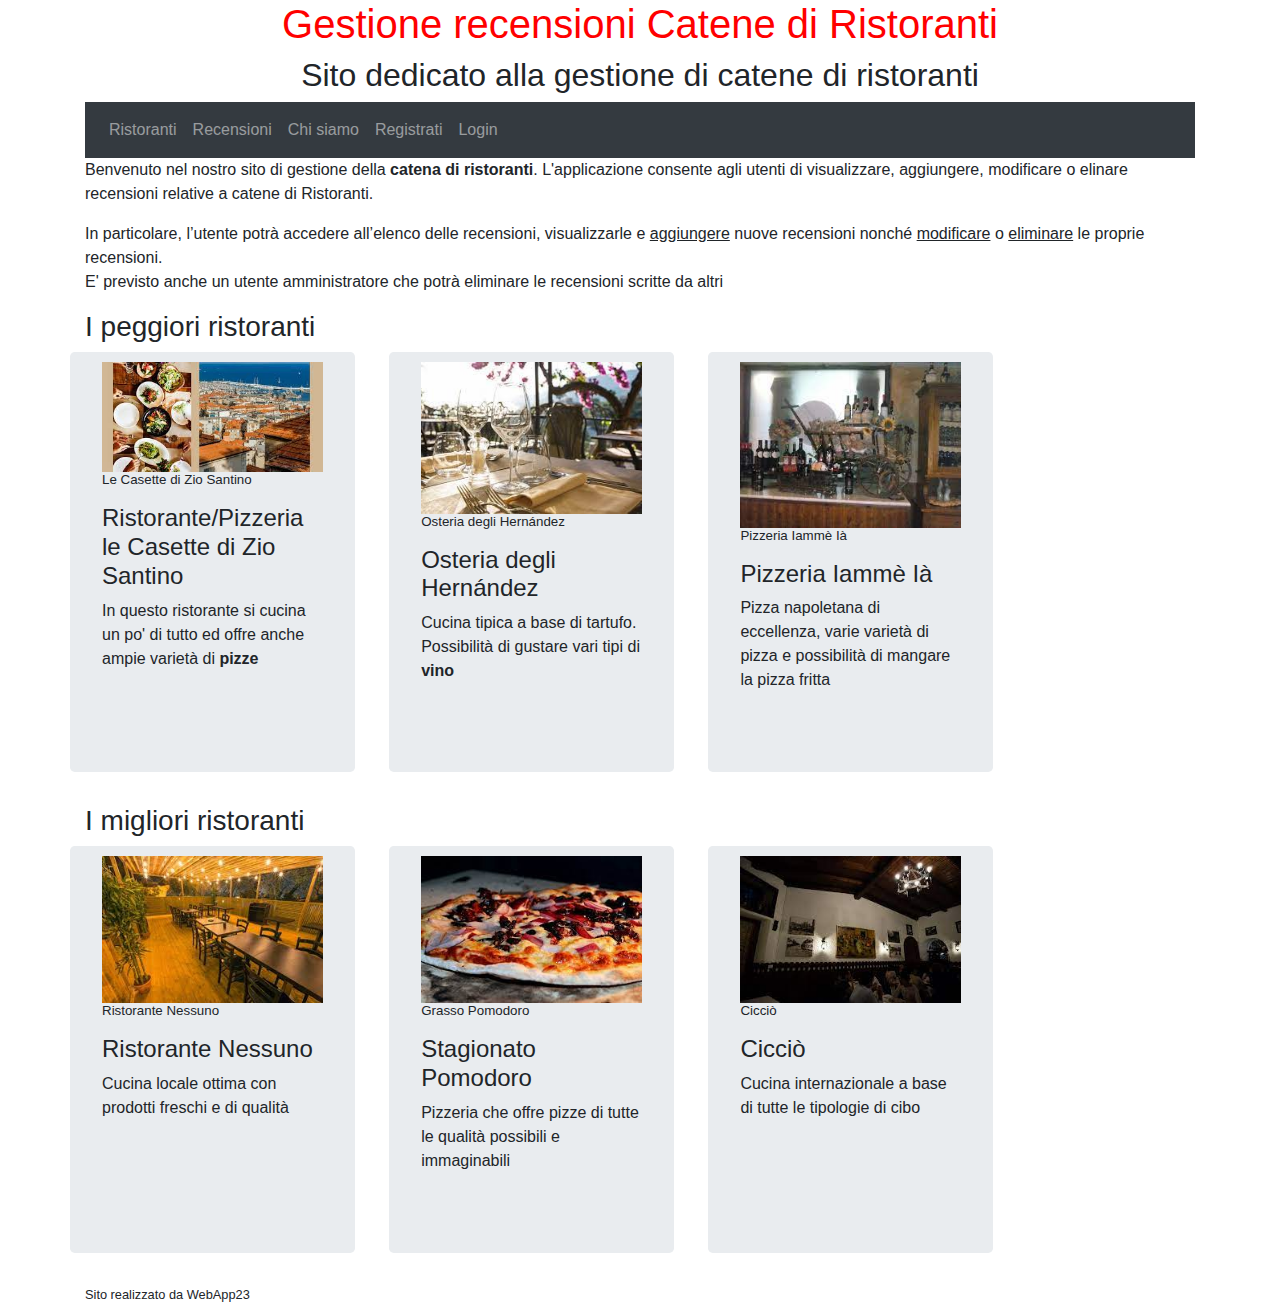
<file: CatenaRistoranti/src/main/resources/static/index.html>
<html>
	<head>
		<meta charset="UTF-8">
		<title>Gestione Ristoranti</title>
		
		<link rel="stylesheet" href="css/home.css" type="text/css" />
		
		<link rel="stylesheet" href="https://maxcdn.bootstrapcdn.com/bootstrap/4.5.2/css/bootstrap.css">
		
		<script src="https://ajax.googleapis.com/ajax/libs/jquery/3.5.1/jquery.min.js"></script>
		<script src="https://cdnjs.cloudflare.com/ajax/libs/popper.js/1.0.4/popper.js"></script>
		<script src="https://maxcdn.bootstrapcdn.com/bootstrap/4.5.2/js/bootstrap.min.js"></script>
	
		
	</head>
	<body class="container">
		<header>
			<h1 id="titolo">Gestione recensioni Catene di Ristoranti</h1>
			<h2>Sito dedicato alla gestione di catene di ristoranti</h2>
		</header>
		<nav class="navbar navbar-expand-sm bg-dark navbar-dark">
			<ul class="navbar-nav">
				<li class="nav-item">
					<a class="nav-link" href="ristoranti">
						Ristoranti
					</a>
				</li>
				<li class="nav-item">
					<a class="nav-link" href="recensioni">
						Recensioni
					</a>
				</li>
				<li class="nav-item">
					<a class="nav-link" href="chi_siamo.html">
						Chi siamo
					</a>
				</li>
				<li class="nav-item">
					<a class="nav-link">
						Registrati
					</a>
				</li>
				<li class="nav-item">
					<a class="nav-link">
						Login
					</a>
				</li>
			</ul>
		</nav>
		<p> Benvenuto nel nostro sito di gestione della <strong>catena di ristoranti</strong>. L'applicazione consente agli utenti di 
			visualizzare, aggiungere, modificare o elinare recensioni relative a catene di Ristoranti.
		</p>
		<p>
			In particolare, l’utente potrà accedere all’elenco delle recensioni, visualizzarle e <span class="sottolineato">aggiungere</span> nuove 
			recensioni nonché <span class="sottolineato">modificare</span> o <span class="sottolineato">eliminare</span> le proprie recensioni.
			<br />
			E' previsto anche un utente amministratore che potrà eliminare le recensioni scritte da altri
		</p>
		<header>
			<h3>I peggiori ristoranti</h3>
		</header>
		<section class="row" id="peggiori">
			<article class="col-lg-3 col-md-3 jumbotron">
				<figure>		
					<img src="images/ristorante1.jfif" />
					<figcaption><h4>Le Casette di Zio Santino</h4></figcaption>
				</figure>
				<h4>Ristorante/Pizzeria le Casette di Zio Santino</h4>
				<p>In questo ristorante si cucina un po' di tutto ed offre anche ampie varietà di <span class="cibo">pizze</span></p>
			</article>
			<article class="col-lg-3 col-md-3 jumbotron">
				<figure>		
					<img src="images/ristorante2.jfif" />
					<figcaption><h4>Osteria degli Hernández</h4></figcaption>
				</figure>
				<h4>Osteria degli Hernández</h4>
				<p>Cucina tipica a base di tartufo. Possibilità di gustare vari tipi di <span class="cibo">vino</span></p>
			</article>
			<article class="col-lg-3 col-md-3 jumbotron">
				<figure>		
					<img src="images/ristorante4.jfif" />
					<figcaption><h4>Pizzeria Iammè Ià</h4></figcaption>
				</figure>
				<h4>Pizzeria Iammè Ià</h4>
				<p>Pizza napoletana di eccellenza, varie varietà di pizza e possibilità di mangare la pizza fritta</p>
			</article>
		</section>
		
		<header>
			<h3>I migliori ristoranti</h3>
		</header>
		<section class="row" id="migliori">
			<article class="col-lg-3 col-md-3 jumbotron">
				<figure>		
					<img src="images/ristorante3.jfif" />
					<figcaption><h4>Ristorante Nessuno</h4></figcaption>
				</figure>
				<h4>Ristorante Nessuno</h4>
				<p>Cucina locale ottima con prodotti freschi e di qualità</p>
			</article>
			<article class="col-lg-3 col-md-3 jumbotron">
				<figure>		
					<img src="images/ristorante6.jfif" />
					<figcaption><h4>Grasso Pomodoro</h4></figcaption>
				</figure>
				<h4>Stagionato Pomodoro</h4>
				<p>Pizzeria che offre pizze di tutte le qualità possibili e immaginabili</p>
			</article>
			<article class="col-lg-3 col-md-3 jumbotron">
				<figure>		
					<img src="images/ristorante5.jfif" />
					<figcaption><h4>Cicciò</h4></figcaption>
				</figure>
				<h4>Cicciò</h4>
				<p>Cucina internazionale a base di tutte le tipologie di cibo</p>
			</article>
		</section>
		<footer>
			<small>Sito realizzato da WebApp23</small>
		</footer>
	</body>
</html>
</file>
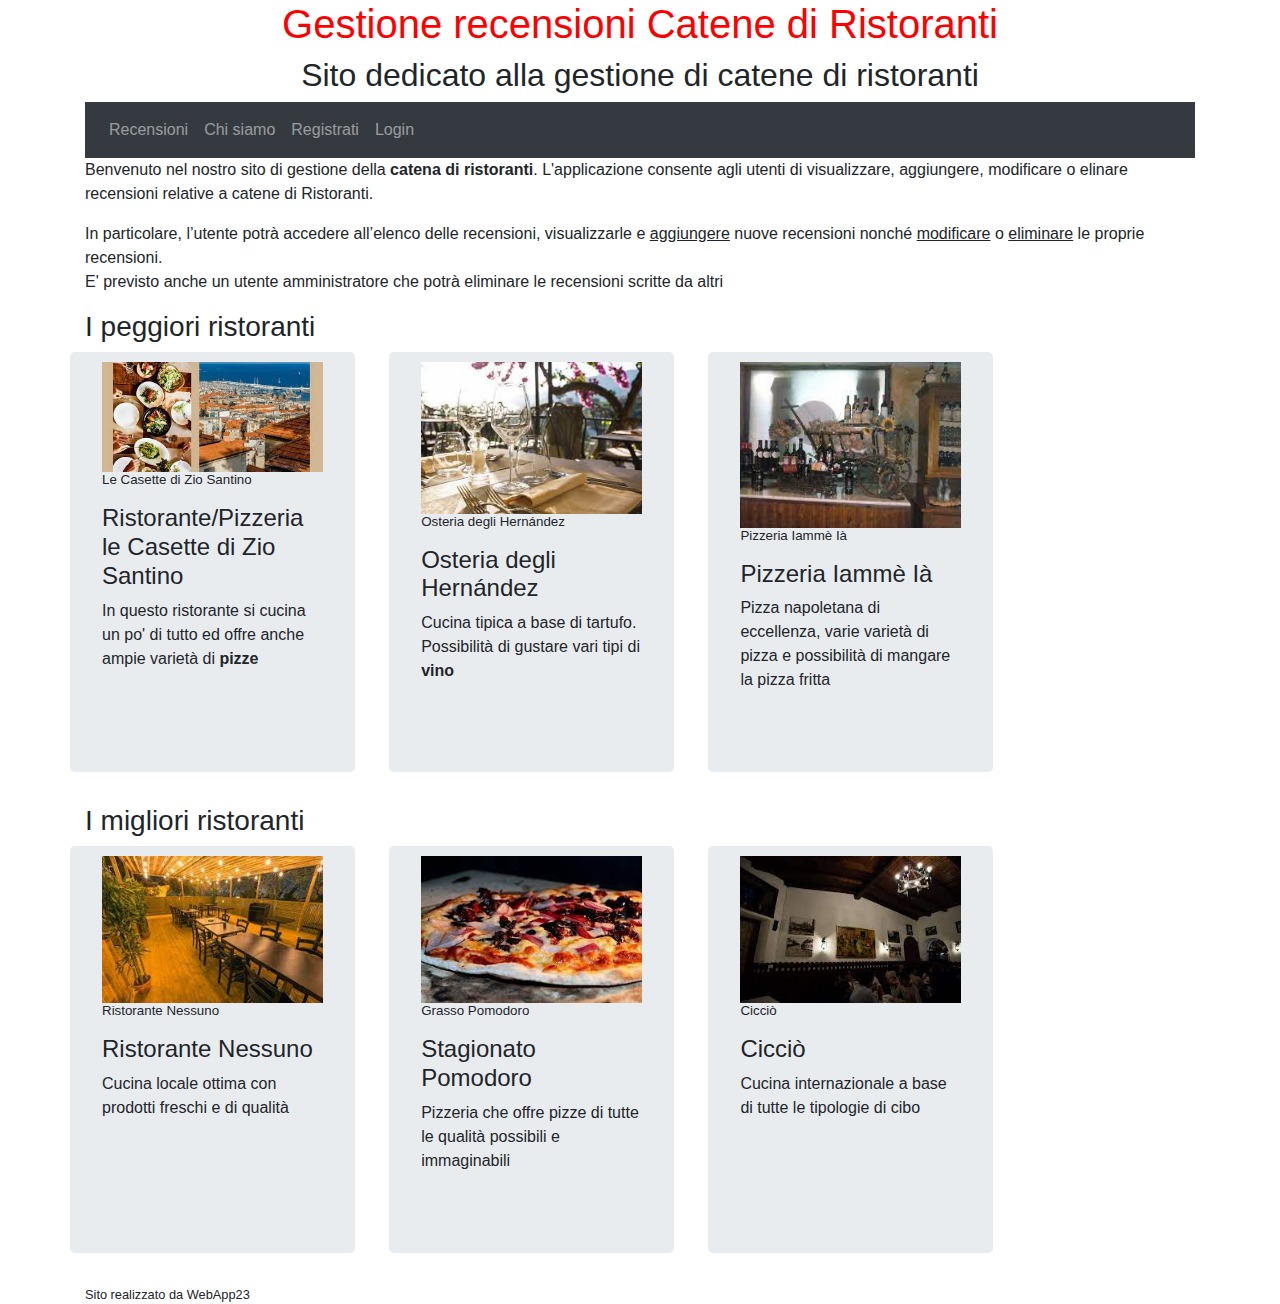
<file: CatenaRistoranti/bin/src/main/resources/static/index.html>
<html>
	<head>
		<meta charset="UTF-8">
		<title>Gestione Ristoranti</title>
		
		<link rel="stylesheet" href="css/home.css" type="text/css" />
		
		<link rel="stylesheet" href="https://maxcdn.bootstrapcdn.com/bootstrap/4.5.2/css/bootstrap.css">
		
		<script src="https://ajax.googleapis.com/ajax/libs/jquery/3.5.1/jquery.min.js"></script>
		<script src="https://cdnjs.cloudflare.com/ajax/libs/popper.js/1.0.4/popper.js"></script>
		<script src="https://maxcdn.bootstrapcdn.com/bootstrap/4.5.2/js/bootstrap.min.js"></script>
	
		
	</head>
	<body class="container">
		<header>
			<h1 id="titolo">Gestione recensioni Catene di Ristoranti</h1>
			<h2>Sito dedicato alla gestione di catene di ristoranti</h2>
		</header>
		<nav class="navbar navbar-expand-sm bg-dark navbar-dark">
			<ul class="navbar-nav">
				<li class="nav-item">
					<a class="nav-link" href="recensioni/recensioni.html">
						Recensioni
					</a>
				</li>
				<li class="nav-item"><a class="nav-link">Chi siamo</a></li>
				<li class="nav-item"><a class="nav-link">Registrati</a></li>
				<li class="nav-item"><a class="nav-link">Login</a></li>
			</ul>
		</nav>
		<p> Benvenuto nel nostro sito di gestione della <strong>catena di ristoranti</strong>. L'applicazione consente agli utenti di 
			visualizzare, aggiungere, modificare o elinare recensioni relative a catene di Ristoranti.
		</p>
		<p>
			In particolare, l’utente potrà accedere all’elenco delle recensioni, visualizzarle e <span class="sottolineato">aggiungere</span> nuove 
			recensioni nonché <span class="sottolineato">modificare</span> o <span class="sottolineato">eliminare</span> le proprie recensioni.
			<br />
			E' previsto anche un utente amministratore che potrà eliminare le recensioni scritte da altri
		</p>
		<header>
			<h3>I peggiori ristoranti</h3>
		</header>
		<section class="row" id="peggiori">
			<article class="col-lg-3 col-md-3 jumbotron">
				<figure>		
					<img src="images/ristorante1.jfif" />
					<figcaption><h4>Le Casette di Zio Santino</h4></figcaption>
				</figure>
				<h4>Ristorante/Pizzeria le Casette di Zio Santino</h4>
				<p>In questo ristorante si cucina un po' di tutto ed offre anche ampie varietà di <span class="cibo">pizze</span></p>
			</article>
			<article class="col-lg-3 col-md-3 jumbotron">
				<figure>		
					<img src="images/ristorante2.jfif" />
					<figcaption><h4>Osteria degli Hernández</h4></figcaption>
				</figure>
				<h4>Osteria degli Hernández</h4>
				<p>Cucina tipica a base di tartufo. Possibilità di gustare vari tipi di <span class="cibo">vino</span></p>
			</article>
			<article class="col-lg-3 col-md-3 jumbotron">
				<figure>		
					<img src="images/ristorante4.jfif" />
					<figcaption><h4>Pizzeria Iammè Ià</h4></figcaption>
				</figure>
				<h4>Pizzeria Iammè Ià</h4>
				<p>Pizza napoletana di eccellenza, varie varietà di pizza e possibilità di mangare la pizza fritta</p>
			</article>
		</section>
		
		<header>
			<h3>I migliori ristoranti</h3>
		</header>
		<section class="row" id="migliori">
			<article class="col-lg-3 col-md-3 jumbotron">
				<figure>		
					<img src="images/ristorante3.jfif" />
					<figcaption><h4>Ristorante Nessuno</h4></figcaption>
				</figure>
				<h4>Ristorante Nessuno</h4>
				<p>Cucina locale ottima con prodotti freschi e di qualità</p>
			</article>
			<article class="col-lg-3 col-md-3 jumbotron">
				<figure>		
					<img src="images/ristorante6.jfif" />
					<figcaption><h4>Grasso Pomodoro</h4></figcaption>
				</figure>
				<h4>Stagionato Pomodoro</h4>
				<p>Pizzeria che offre pizze di tutte le qualità possibili e immaginabili</p>
			</article>
			<article class="col-lg-3 col-md-3 jumbotron">
				<figure>		
					<img src="images/ristorante5.jfif" />
					<figcaption><h4>Cicciò</h4></figcaption>
				</figure>
				<h4>Cicciò</h4>
				<p>Cucina internazionale a base di tutte le tipologie di cibo</p>
			</article>
		</section>
		<footer>
			<small>Sito realizzato da WebApp23</small>
		</footer>
	</body>
</html>
</file>
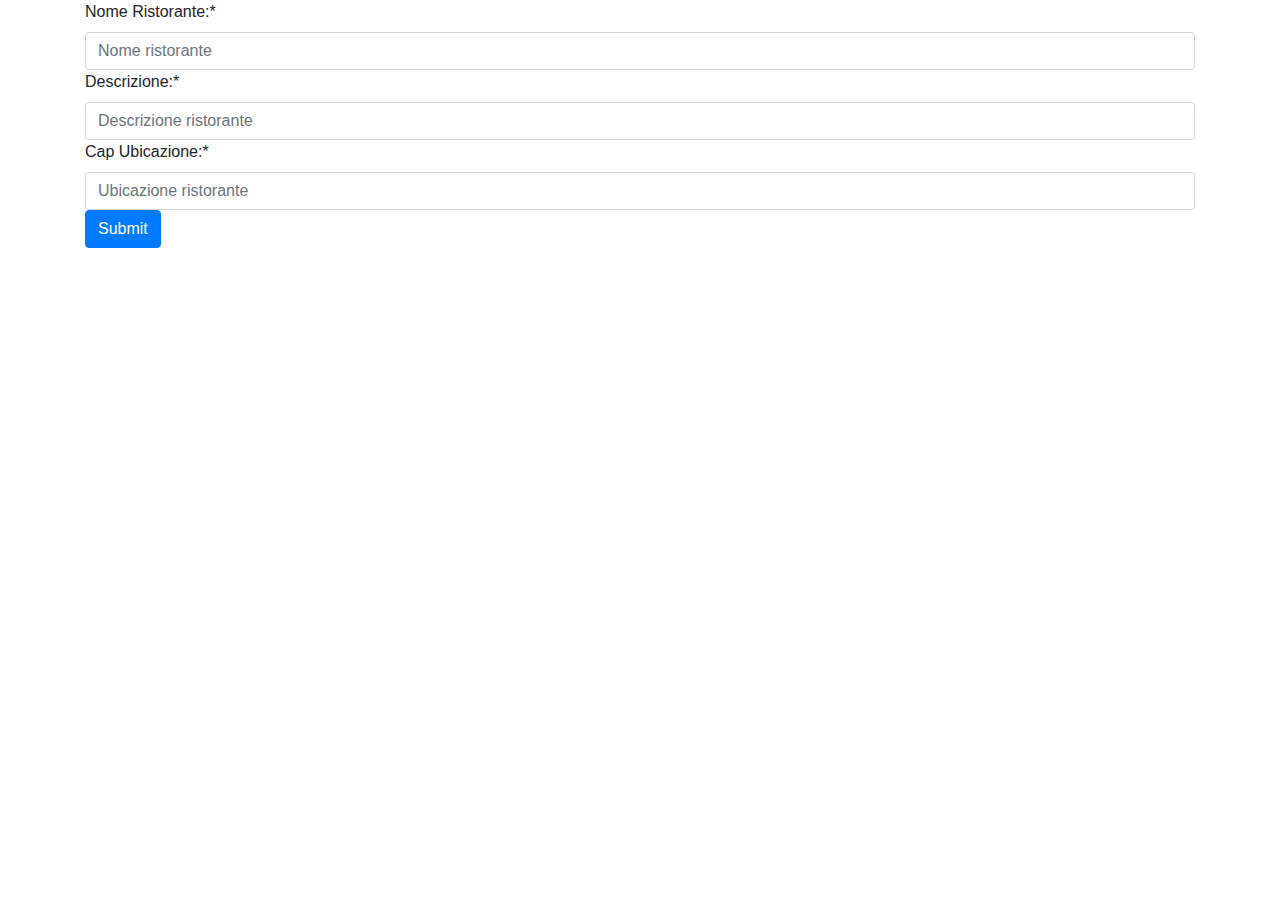
<file: CatenaRistoranti/src/main/resources/static/aggiungiRistorante.html>
<!DOCTYPE html>
<html>
<head>
<meta charset="ISO-8859-1">
	<title>Ristoranti</title>
	<link rel="stylesheet" href="https://maxcdn.bootstrapcdn.com/bootstrap/4.5.2/css/bootstrap.css">
		
	<script src="https://ajax.googleapis.com/ajax/libs/jquery/3.5.1/jquery.min.js"></script>
	<script src="https://cdnjs.cloudflare.com/ajax/libs/popper.js/1.0.4/popper.js"></script>
	<script src="https://maxcdn.bootstrapcdn.com/bootstrap/4.5.2/js/bootstrap.min.js"></script>
	
	<script language="javascript" src="js/validate.js"></script>
</head>
<body>
	<form method="post" action="/doAddRestaurant" class="container" 
						onsubmit="validateRistorante(nome, descrizione, ubicazione, event);">
		<label for="nome">Nome Ristorante:*</label> 
		<input class="form-control" type="text" 
				placeholder="Nome ristorante"
				name="nome"
				id="nome"/>
				
		<label for="descrizione">Descrizione:*</label> 
		<input class="form-control" type="text" 
				placeholder="Descrizione ristorante"
				name="descrizione"
				id="descrizione"/>
				
		<label for="ubicazione">Cap Ubicazione:*</label> 
		<input class="form-control" type="text" 
				placeholder="Ubicazione ristorante"
				name="ubicazione"
				id="ubicazione"/>
		<input type="submit" class="btn btn-primary"/>
			
	</form>
</body>
</html>
</file>
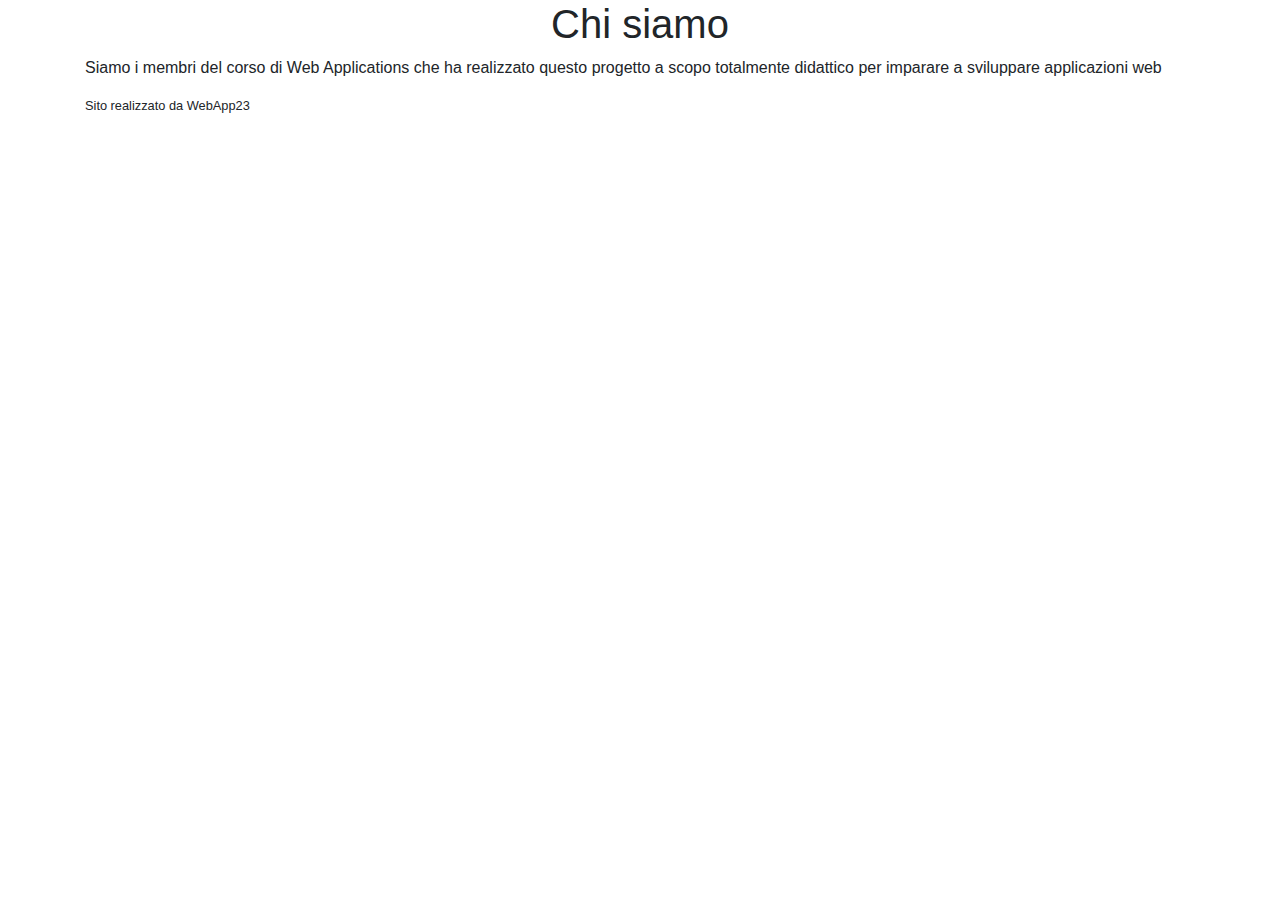
<file: CatenaRistoranti/src/main/resources/static/chi_siamo.html>
<html>
	<head>
		<meta charset="UTF-8">
		<title>Gestione Ristoranti - Chi siamo</title>
		
		<link rel="stylesheet" href="css/home.css" type="text/css" />
		
		<link rel="stylesheet" href="https://maxcdn.bootstrapcdn.com/bootstrap/4.5.2/css/bootstrap.css">
		
		<script src="https://ajax.googleapis.com/ajax/libs/jquery/3.5.1/jquery.min.js"></script>
		<script src="https://cdnjs.cloudflare.com/ajax/libs/popper.js/1.0.4/popper.js"></script>
		<script src="https://maxcdn.bootstrapcdn.com/bootstrap/4.5.2/js/bootstrap.min.js"></script>
	
		
	</head>
	<body class="container">
		<header>
			<h1>Chi siamo</h1>
		</header>
		<p>Siamo i membri del corso di Web Applications che ha realizzato questo progetto a scopo totalmente
		didattico per imparare a sviluppare applicazioni web
		<footer>
			<small>Sito realizzato da WebApp23</small>
		</footer>
	</body>
</html>
</file>
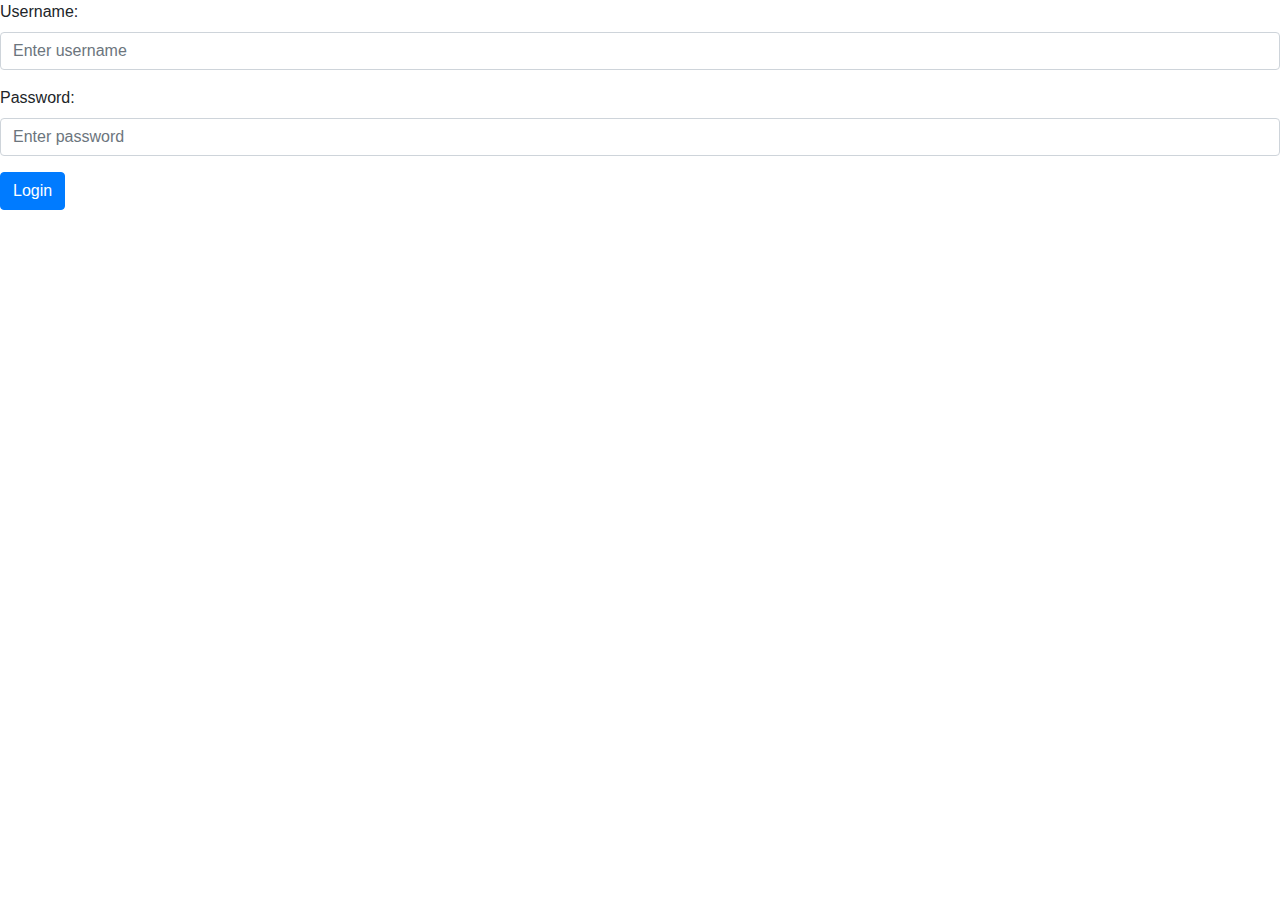
<file: CatenaRistoranti/src/main/resources/static/login.html>
<!DOCTYPE html>
<html>
<head>
	<meta charset="ISO-8859-1">
	<title>Login</title>

	<link rel="stylesheet" href="https://maxcdn.bootstrapcdn.com/bootstrap/4.5.2/css/bootstrap.css">
	
	<script src="https://ajax.googleapis.com/ajax/libs/jquery/3.5.1/jquery.min.js"></script>
	<script src="https://cdnjs.cloudflare.com/ajax/libs/popper.js/1.0.4/popper.js"></script>
	<script src="https://maxcdn.bootstrapcdn.com/bootstrap/4.5.2/js/bootstrap.min.js"></script>


	<script src="js/validate.js"></script>
</head>
<body>
<form action="doLogin" method="post">
	  <div class="form-group">
	    <label for="username">Username:</label>
	    <input type="text" class="form-control" placeholder="Enter username" id="username" name="username">
	  </div>
	  <div class="form-group">
	    <label for="pwd">Password:</label>
	    <input type="password" class="form-control" placeholder="Enter password" id="pwd" name="password">
	  </div>
	  <button type="submit" class="btn btn-primary">Login</button>
	</form>
</body>
</html>
</file>
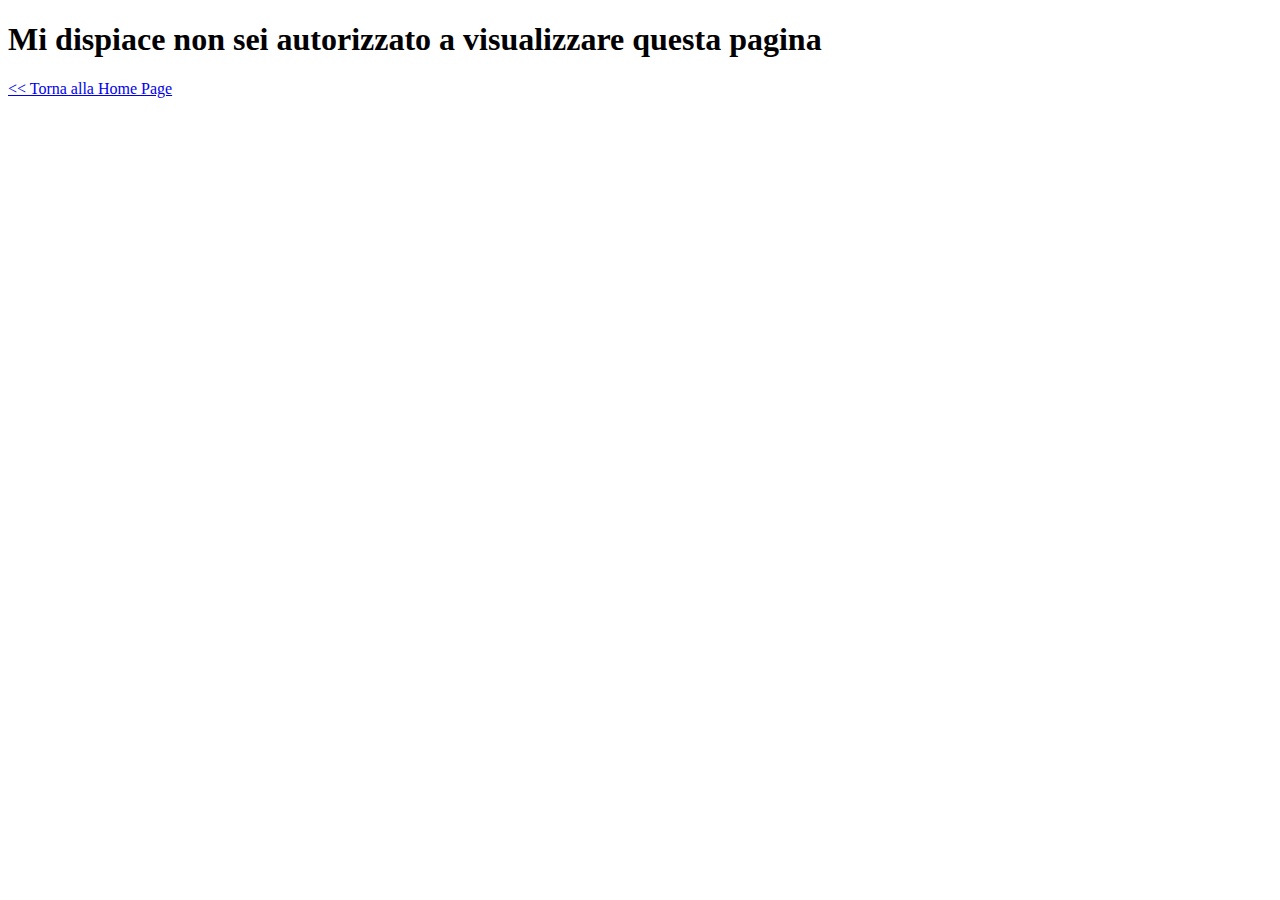
<file: CatenaRistoranti/src/main/resources/static/notAuthorized.html>
<!DOCTYPE html>
<html>
<head>
<meta charset="UTF-8">
<title>Non Autorizzato</title>
</head>
<body>
	<h1>Mi dispiace non sei autorizzato a visualizzare questa pagina</h1>
	
	<a href="/"><< Torna alla Home Page</a>
</body>
</html>
</file>
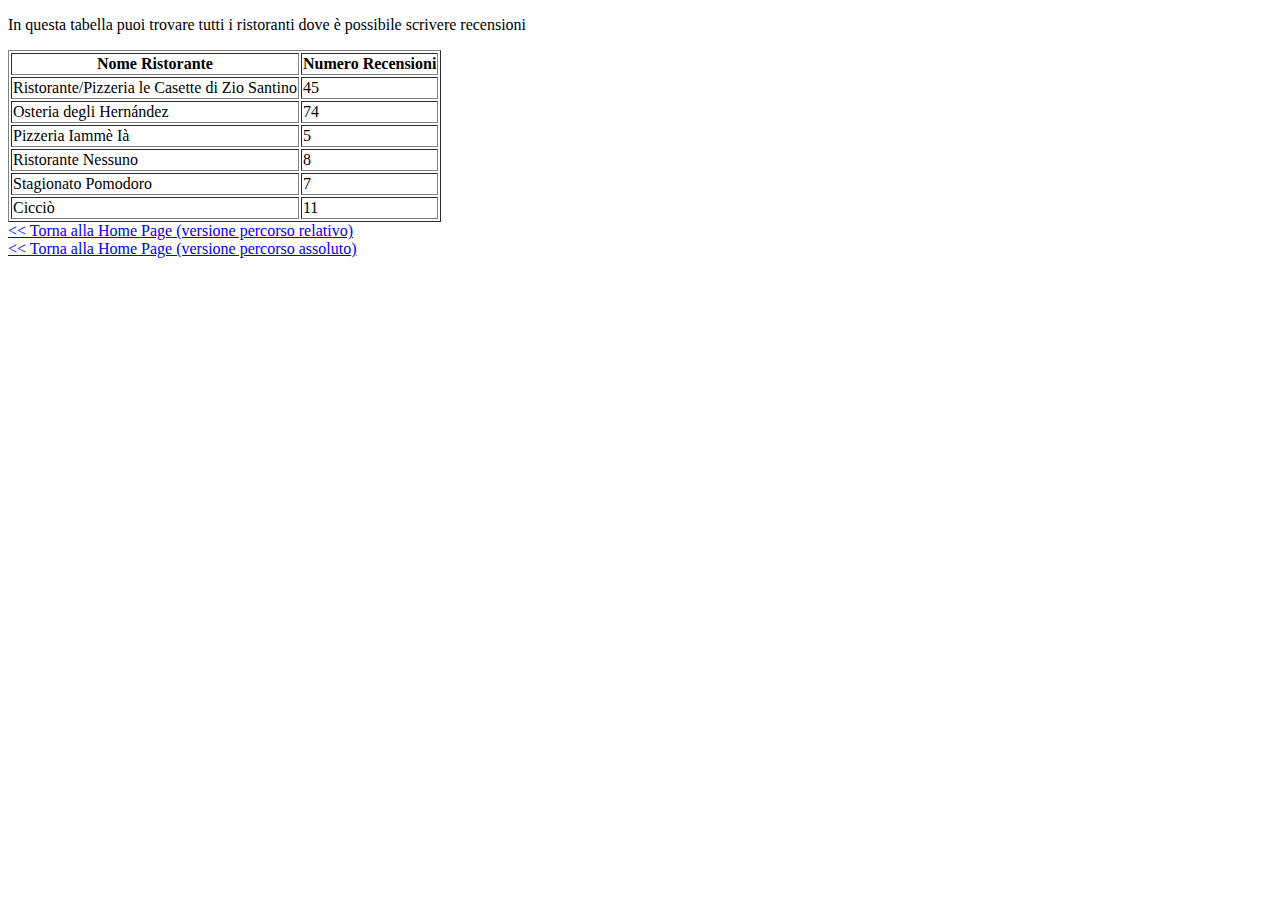
<file: CatenaRistoranti/src/main/resources/static/recensioni/recensioni.html>
<!DOCTYPE html>
<html>
<head>
<meta charset="UTF-8">
<title>Recensioni</title>
</head>
<body>
	<!--  commento -->
	<p>In questa tabella puoi trovare tutti i ristoranti dove è possibile scrivere recensioni</p>
	<table border="1">
		<tr> 
			<th>Nome Ristorante</th>
			<th>Numero Recensioni</th>
		</tr>
		<tr>
			<td>Ristorante/Pizzeria le Casette di Zio Santino</td>
			<td>45</td>
		</tr>
		<tr>
			<td>Osteria degli Hernández</td>
			<td>74</td>
		</tr>
		<tr>
			<td>Pizzeria Iammè Ià</td>
			<td>5</td>
		</tr>
		<tr>
			<td>Ristorante Nessuno</td>
			<td>8</td>
		</tr>
		<tr>
			<td>Stagionato Pomodoro</td>
			<td>7</td>
		</tr>
		<tr>
			<td>Cicciò</td>
			<td>11</td>
		</tr>
	</table>
	<a href="../index.html"><< Torna alla Home Page (versione percorso relativo)</a><br/>
		<a href="/"><< Torna alla Home Page (versione percorso assoluto)</a>
</body>
</html>
</file>
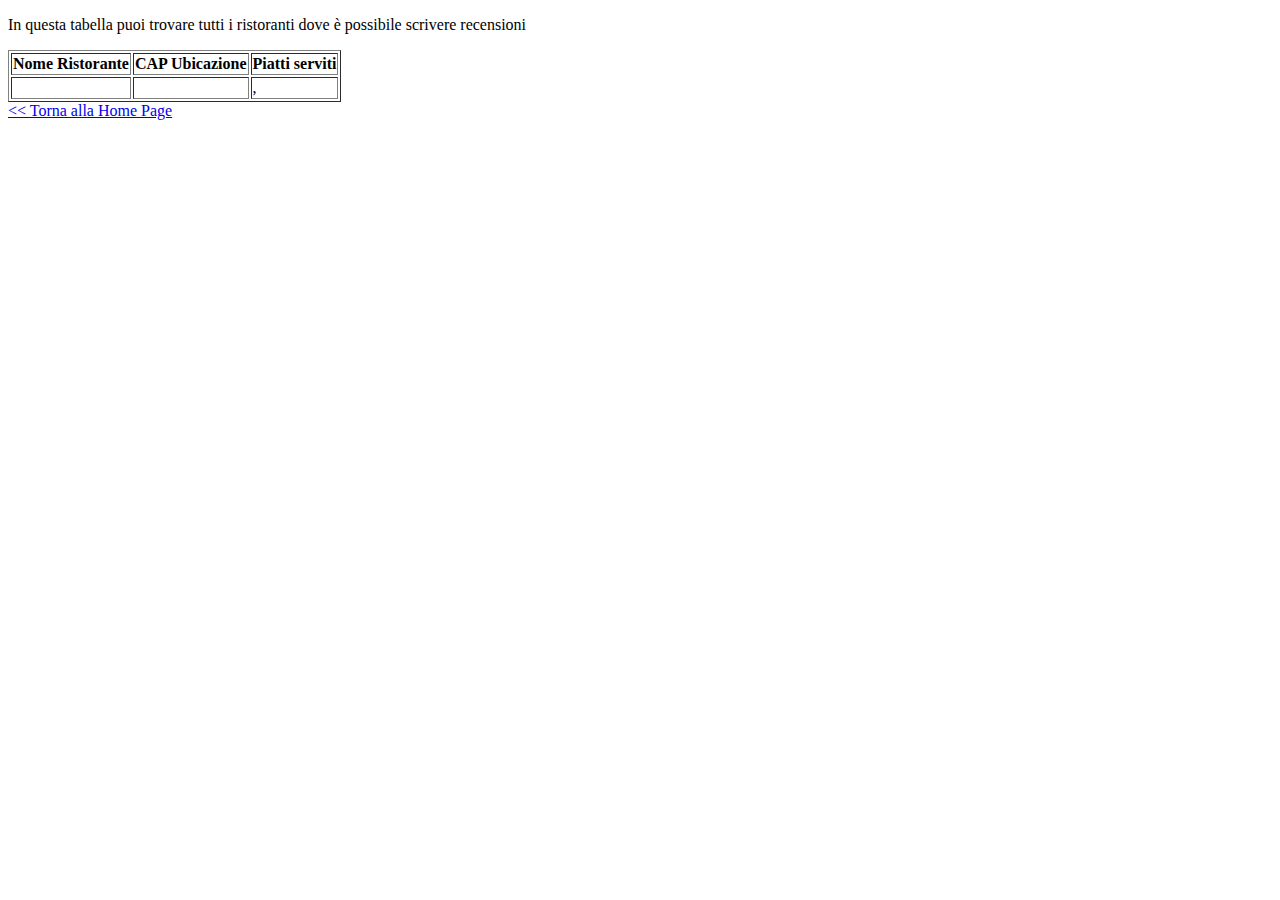
<file: CatenaRistoranti/src/main/resources/templates/recensioni/recensioni.html>
<!DOCTYPE html>
<html>
<head>
<meta charset="UTF-8">
<title>Recensioni</title>
</head>
<body>
	<!--  commento -->
	<p>In questa tabella puoi trovare tutti i ristoranti dove è possibile scrivere recensioni</p>
	<table border="1">
		<tr> 
			<th>Nome Ristorante</th>
			<th>CAP Ubicazione</th>
			<th>Piatti serviti</th>
			<!--  
			<th>Numero Recensioni</th>
			-->
		</tr>
		
		<tr th:each="ristPiatto : ${lista_ristoranti}" >
			<td th:text="${ristPiatto.ristorante.nome}"></td>
			<td th:text="${ristPiatto.ristorante.ubicazione}"></td>
			
			
			<td>
				<span th:each="piatto : ${ristPiatto.piatti}" >
					<span th:text="${piatto.nome}">						
					</span>,
				</span>
			</td>
			<!-- Commento Scorrere i piatti 
			<td th:text="${ristPiatto.ristorante.ubicazione}"></td>
			-->
		</tr>
		
		<!-- 
		<tr>
			<td>Ristorante/Pizzeria le Casette di Zio Santino</td>
			<td>45</td>
		</tr>
		<tr>
			<td>Osteria degli Hernández</td>
			<td>74</td>
		</tr>
		<tr>
			<td>Pizzeria Iammè Ià</td>
			<td>5</td>
		</tr>
		<tr>
			<td>Ristorante Nessuno</td>
			<td>8</td>
		</tr>
		<tr>
			<td>Stagionato Pomodoro</td>
			<td>7</td>
		</tr>
		<tr>
			<td>Cicciò</td>
			<td>11</td>
		</tr>
		 -->
	</table>
	<!-- 
	<a href="../index.html"><< Torna alla Home Page (versione percorso relativo)</a><br/>
		<a href="/"><< Torna alla Home Page (versione percorso assoluto)</a>
	-->	
	<a href="/"><< Torna alla Home Page</a>
</body>
</html>
</file>
<file: CatenaRistoranti/src/main/resources/static/css/home.css>
#titolo{
	color: red;
}

h1, h2{
	text-align: center;
}

.sottolineato{
	text-decoration: underline;
}

a:-webkit-any-link {
    /*text-decoration: none;*/
}

figcaption>h4 {
	font-size: smaller;
}

.cibo{
	font-weight: bold;
}

article+article{
	margin-left:3%;

}

img{
	width : 100%;
}

.jumbotron{
	padding-top:10px !important;
}
</file>
<file: CatenaRistoranti/bin/src/main/resources/static/css/home.css>
#titolo{
	color: red;
}

h1, h2{
	text-align: center;
}

.sottolineato{
	text-decoration: underline;
}

a:-webkit-any-link {
    /*text-decoration: none;*/
}

figcaption>h4 {
	font-size: smaller;
}

.cibo{
	font-weight: bold;
}

article+article{
	margin-left:3%;

}

img{
	width : 100%;
}

.jumbotron{
	padding-top:10px !important;
}
</file>
